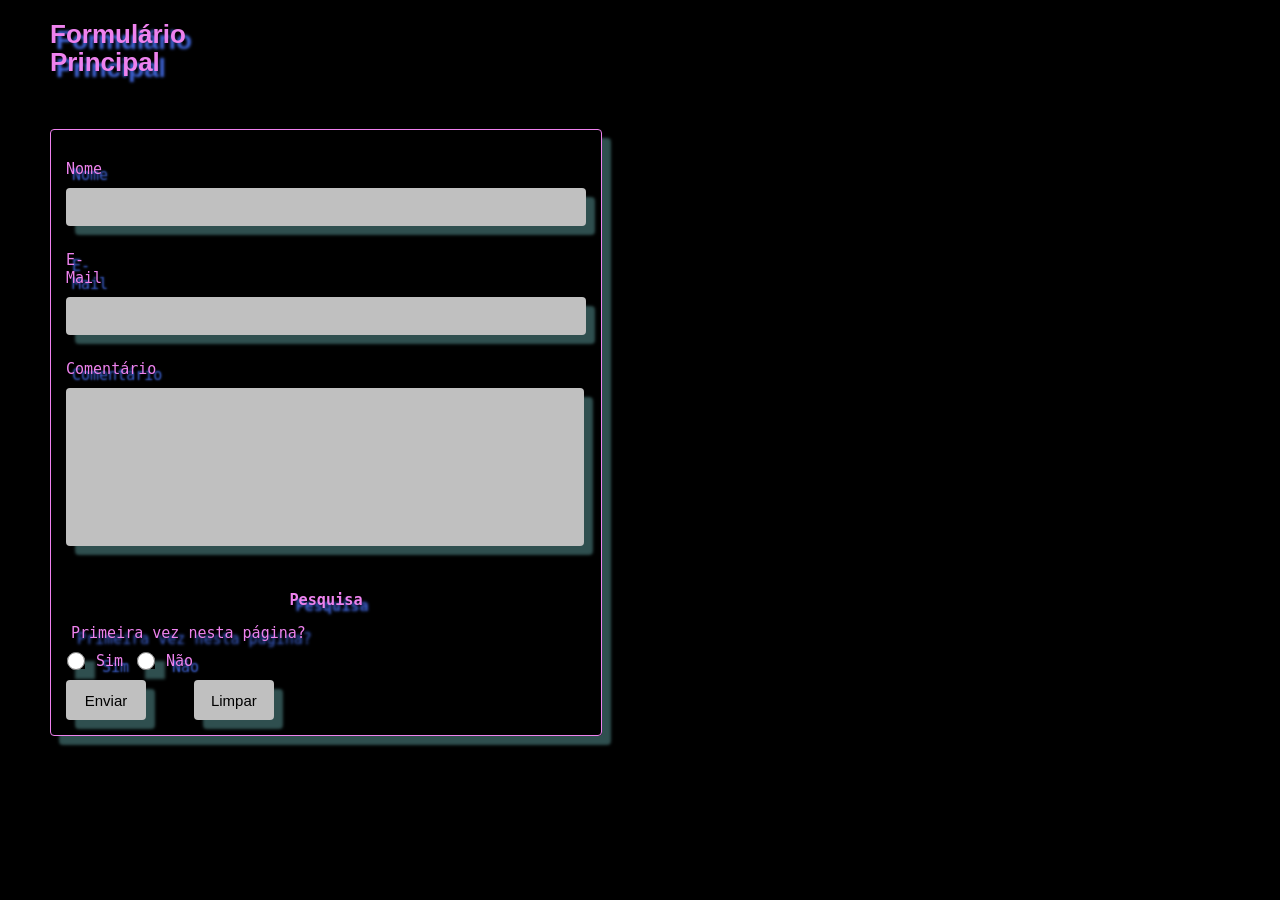
<file: Atividade10/index.html>
<!DOCTYPE html>
<html lang="ptb">

    <head>
        <meta charset="utf8">
        <title>Validação de dados</title>
    </head>
    
    <script src="assets/js/script.js" type="text/javascript"></script>
    
    <link rel="stylesheet" href="assets/css/style.css">

    <body onload="boasVindas()">
        
        <h1>Formulário Principal</h1>
        <br>
        <br>
        <div class="boasv" id="boasv">
        </div>
        
        <form name="form1" id="form1" onsubmit="validar">
        
            <fieldset>
                <div class="label">
                    <label for="nome">Nome</label>
                </div>
                <div class="input">
                    <input type="text" name="nome" id="nome">
                </div>
            </fieldset>
            
            <fieldset>
                <div class="label">
                    <label for="email">E-Mail</label>
                </div>
                <div class="input">
                    <input type="text" name="email" id="email">
                </div>
            </fieldset>
            
            <fieldset>
                <div class="label">
                    <label for="comentario">Comentário</label>
                </div>
                <div class="text">
                    <textarea id="comentario" name="comentario" wrap="soft">
                    </textarea>
                </div>
            </fieldset>
            
            <fieldset>
                <div class="radiogr">
                    <h3>Pesquisa</h3>
                    <p>Primeira vez nesta página?</p>
                    <br>
                    <input class="radio" type="radio" id="sim" name="primeiroAcesso" value="sim">
                    <label class="radio" for="sim">Sim</label>
                    
                    <input class="radio" type="radio" id="nao" name="primeiroAcesso" value="não">
                    <label class="radio" for="nao">Não</label>
                </div>
            </fieldset>
            
            <fieldset>
                <div class="btn">
                    <input class="btn" type="submit" value="Enviar">
                    <input class="btn" type="reset" value="Limpar">
                </div>
            </fieldset>
            
        </form>
    
    </body>
    
</html>
</file>
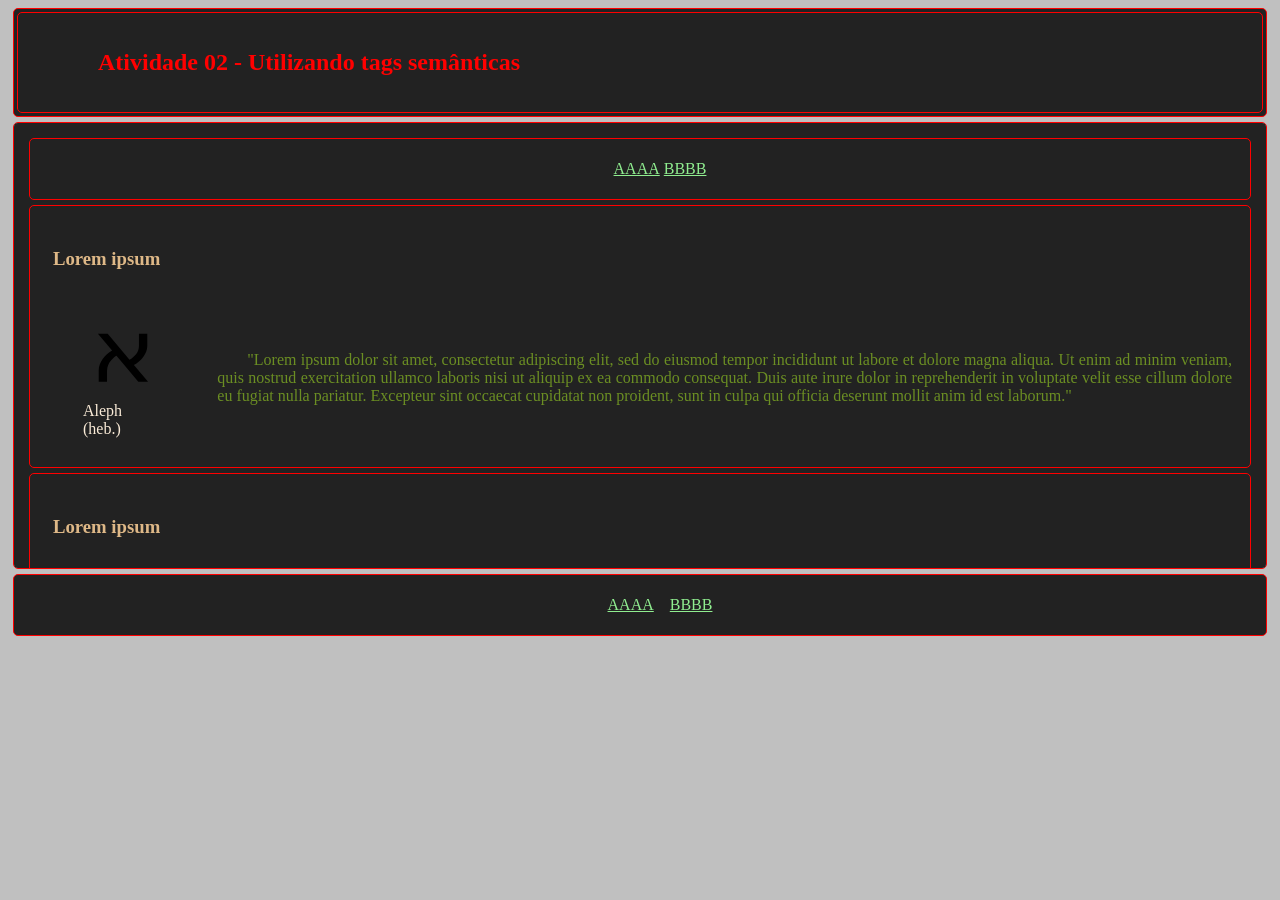
<file: Atividade2/index.html>
<!DOCTYPE html>
<html lang="en">

    <head>
        <meta charset="UTF-8">
        <meta name="author" content="Yuri">
        <meta name="keywords" content="Atividade, PWEB, diferenças, web-app, progressivo, site, nativo">
        <meta name="description" content="Atividade 02 - Usando HTML Semântico">
        <link rel="stylesheet" type="text/css" href="custom.css" />
        <title>Atividade 02 - Utilizando tags semânticas</title>
    </head>

    <body>
        <header class="dbg-borda">
            <hgroup class="dbg-borda">
                <ul>
                    
                    <li>
                        <ul>
                            
                            <li><h2>Atividade 02 - Utilizando tags semânticas</h2></li>
                        </ul>
                    </li>
                </ul>
            </hgroup>
        </header>
        <section class="dbg-borda">
           <nav class="dbg-borda">
                <ul>
                    <li><a href="#">AAAA</a></li>
                    <li><a href="#">BBBB</a></li>
                </ul>
            </nav>
            
            <article class="dbg-borda">
                <table>
                    <tr>
                       <td><h1>Lorem ipsum</h1></td>
                    </tr>
                    <tr>
                        <td>
                            <figure>
                                <img src="assets/img/aleph.svg" />
                                <figcaption>Aleph (heb.)</figcaption>
                            </figure>
                        </td>
                        <td>
                            <p>"Lorem ipsum dolor sit amet, consectetur adipiscing elit, sed do eiusmod tempor incididunt ut labore et dolore magna aliqua. Ut enim ad minim veniam, quis nostrud exercitation ullamco laboris nisi ut aliquip ex ea commodo consequat. Duis aute irure dolor in reprehenderit in voluptate velit esse cillum dolore eu fugiat nulla pariatur. Excepteur sint occaecat cupidatat non proident, sunt in culpa qui officia deserunt mollit anim id est laborum."</p>
                        </td>
                    </tr>
                </table>
            </article>
            
            <article class="dbg-borda">
                <table>
                    <tr>
                       <td><h1>Lorem ipsum</h1></td>
                    </tr>
                    <tr>
                        <td>
                            <figure>
                                <img src="assets/img/beth.svg" />
                                <figcaption>Beth (heb.)</figcaption>
                            </figure>
                        </td>
                        <td>
                            <p>"Lorem ipsum dolor sit amet, consectetur adipiscing elit, sed do eiusmod tempor incididunt ut labore et dolore magna aliqua. Ut enim ad minim veniam, quis nostrud exercitation ullamco laboris nisi ut aliquip ex ea commodo consequat. Duis aute irure dolor in reprehenderit in voluptate velit esse cillum dolore eu fugiat nulla pariatur. Excepteur sint occaecat cupidatat non proident, sunt in culpa qui officia deserunt mollit anim id est laborum."</p>
                        </td>
                    </tr>
                </table>
            </article>
            
            <article class="dbg-borda">
                <table>
                    <tr>
                       <td><h1>Lorem ipsum</h1></td>
                    </tr>
                    <tr>
                        <td>
                            <figure>
                                <img src="assets/img/gimel.svg" />
                                <figcaption>Gimel (heb.)</figcaption>
                            </figure>
                        </td>
                        <td>
                            <p>"Lorem ipsum dolor sit amet, consectetur adipiscing elit, sed do eiusmod tempor incididunt ut labore et dolore magna aliqua. Ut enim ad minim veniam, quis nostrud exercitation ullamco laboris nisi ut aliquip ex ea commodo consequat. Duis aute irure dolor in reprehenderit in voluptate velit esse cillum dolore eu fugiat nulla pariatur. Excepteur sint occaecat cupidatat non proident, sunt in culpa qui officia deserunt mollit anim id est laborum."</p>
                        </td>
                    </tr>
                </table>
            </article>
            
            <article class="dbg-borda">
                <table>
                    <tr>
                       <td><h1>Lorem ipsum</h1></td>
                    </tr>
                    <tr>
                        <td>
                            <figure>
                                <img src="assets/img/dalet.svg" />
                                <figcaption>Dalet (heb.)</figcaption>
                            </figure>
                        </td>
                        <td>
                            <p>"Lorem ipsum dolor sit amet, consectetur adipiscing elit, sed do eiusmod tempor incididunt ut labore et dolore magna aliqua. Ut enim ad minim veniam, quis nostrud exercitation ullamco laboris nisi ut aliquip ex ea commodo consequat. Duis aute irure dolor in reprehenderit in voluptate velit esse cillum dolore eu fugiat nulla pariatur. Excepteur sint occaecat cupidatat non proident, sunt in culpa qui officia deserunt mollit anim id est laborum."</p>
                        </td>
                    </tr>
                </table>
            </article>
            
            <article class="dbg-borda">
                <table>
                    <tr>
                       <td><h1>Lorem ipsum</h1></td>
                    </tr>
                    <tr>
                        <td>
                            <figure>
                                <img src="assets/img/he.svg" />
                                <figcaption>He (heb.)</figcaption>
                            </figure>
                        </td>
                        <td>
                            <p>"Lorem ipsum dolor sit amet, consectetur adipiscing elit, sed do eiusmod tempor incididunt ut labore et dolore magna aliqua. Ut enim ad minim veniam, quis nostrud exercitation ullamco laboris nisi ut aliquip ex ea commodo consequat. Duis aute irure dolor in reprehenderit in voluptate velit esse cillum dolore eu fugiat nulla pariatur. Excepteur sint occaecat cupidatat non proident, sunt in culpa qui officia deserunt mollit anim id est laborum."</p>
                        </td>
                    </tr>
                </table>
            </article>
            
            <article class="dbg-borda">
                <table>
                    <tr>
                       <td><h1>Lorem ipsum</h1></td>
                    </tr>
                    <tr>
                        <td>
                            <figure>
                                <img src="assets/img/vav.svg" />
                                <figcaption>Vav (heb.)</figcaption>
                            </figure>
                        </td>
                        <td>
                            <p>"Lorem ipsum dolor sit amet, consectetur adipiscing elit, sed do eiusmod tempor incididunt ut labore et dolore magna aliqua. Ut enim ad minim veniam, quis nostrud exercitation ullamco laboris nisi ut aliquip ex ea commodo consequat. Duis aute irure dolor in reprehenderit in voluptate velit esse cillum dolore eu fugiat nulla pariatur. Excepteur sint occaecat cupidatat non proident, sunt in culpa qui officia deserunt mollit anim id est laborum."</p>
                        </td>
                    </tr>
                </table>
            </article>
            
            <article class="dbg-borda">
                <table>
                    <tr>
                       <td><h1>Lorem ipsum</h1></td>
                    </tr>
                    <tr>
                        <td>
                            <figure>
                                <img src="assets/img/zayin.svg" />
                                <figcaption>Zayin (heb.)</figcaption>
                            </figure>
                        </td>
                        <td>
                            <p>"Lorem ipsum dolor sit amet, consectetur adipiscing elit, sed do eiusmod tempor incididunt ut labore et dolore magna aliqua. Ut enim ad minim veniam, quis nostrud exercitation ullamco laboris nisi ut aliquip ex ea commodo consequat. Duis aute irure dolor in reprehenderit in voluptate velit esse cillum dolore eu fugiat nulla pariatur. Excepteur sint occaecat cupidatat non proident, sunt in culpa qui officia deserunt mollit anim id est laborum."</p>
                        </td>
                    </tr>
                </table>
            </article>
            
            <article class="dbg-borda">
                <table>
                    <tr>
                       <td><h1>Lorem ipsum</h1></td>
                    </tr>
                    <tr>
                        <td>
                            <figure>
                                <img src="assets/img/het.svg" />
                                <figcaption>Het (heb.)</figcaption>
                            </figure>
                        </td>
                        <td>
                            <p>"Lorem ipsum dolor sit amet, consectetur adipiscing elit, sed do eiusmod tempor incididunt ut labore et dolore magna aliqua. Ut enim ad minim veniam, quis nostrud exercitation ullamco laboris nisi ut aliquip ex ea commodo consequat. Duis aute irure dolor in reprehenderit in voluptate velit esse cillum dolore eu fugiat nulla pariatur. Excepteur sint occaecat cupidatat non proident, sunt in culpa qui officia deserunt mollit anim id est laborum."</p>
                        </td>
                    </tr>
                </table>
            </article>
            
            <article class="dbg-borda">
                <table>
                    <tr>
                       <td><h1>Lorem ipsum</h1></td>
                    </tr>
                    <tr>
                        <td>
                            <figure>
                                <img src="assets/img/tet.svg" />
                                <figcaption>Tet (heb.)</figcaption>
                            </figure>
                        </td>
                        <td>
                            <p>"Lorem ipsum dolor sit amet, consectetur adipiscing elit, sed do eiusmod tempor incididunt ut labore et dolore magna aliqua. Ut enim ad minim veniam, quis nostrud exercitation ullamco laboris nisi ut aliquip ex ea commodo consequat. Duis aute irure dolor in reprehenderit in voluptate velit esse cillum dolore eu fugiat nulla pariatur. Excepteur sint occaecat cupidatat non proident, sunt in culpa qui officia deserunt mollit anim id est laborum."</p>
                        </td>
                    </tr>
                </table>
            </article>
            
            <article class="dbg-borda">
                <table>
                    <tr>
                       <td><h1>Lorem ipsum</h1></td>
                    </tr>
                    <tr>
                        <td>
                            <figure>
                                <img src="assets/img/yod.svg" />
                                <figcaption>Yod (heb.)</figcaption>
                            </figure>
                        </td>
                        <td>
                            <p>"Lorem ipsum dolor sit amet, consectetur adipiscing elit, sed do eiusmod tempor incididunt ut labore et dolore magna aliqua. Ut enim ad minim veniam, quis nostrud exercitation ullamco laboris nisi ut aliquip ex ea commodo consequat. Duis aute irure dolor in reprehenderit in voluptate velit esse cillum dolore eu fugiat nulla pariatur. Excepteur sint occaecat cupidatat non proident, sunt in culpa qui officia deserunt mollit anim id est laborum."</p>
                        </td>
                    </tr>
                </table>
            </article>
            
            <article class="dbg-borda">
                <table>
                    <tr>
                       <td><h1>Lorem ipsum</h1></td>
                    </tr>
                    <tr>
                        <td>
                            <figure>
                                <img src="assets/img/kaf.svg" />
                                <figcaption>Kaf (heb.)</figcaption>
                            </figure>
                        </td>
                        <td>
                            <p>"Lorem ipsum dolor sit amet, consectetur adipiscing elit, sed do eiusmod tempor incididunt ut labore et dolore magna aliqua. Ut enim ad minim veniam, quis nostrud exercitation ullamco laboris nisi ut aliquip ex ea commodo consequat. Duis aute irure dolor in reprehenderit in voluptate velit esse cillum dolore eu fugiat nulla pariatur. Excepteur sint occaecat cupidatat non proident, sunt in culpa qui officia deserunt mollit anim id est laborum."</p>
                        </td>
                    </tr>
                </table>
            </article>
            
            <article class="dbg-borda">
                <table>
                    <tr>
                       <td><h1>Lorem ipsum</h1></td>
                    </tr>
                    <tr>
                        <td>
                            <figure>
                                <img src="assets/img/lamed.svg" />
                                <figcaption>Lamed (heb.)</figcaption>
                            </figure>
                        </td>
                        <td>
                            <p>"Lorem ipsum dolor sit amet, consectetur adipiscing elit, sed do eiusmod tempor incididunt ut labore et dolore magna aliqua. Ut enim ad minim veniam, quis nostrud exercitation ullamco laboris nisi ut aliquip ex ea commodo consequat. Duis aute irure dolor in reprehenderit in voluptate velit esse cillum dolore eu fugiat nulla pariatur. Excepteur sint occaecat cupidatat non proident, sunt in culpa qui officia deserunt mollit anim id est laborum."</p>
                        </td>
                    </tr>
                </table>
            </article>
            
            <article class="dbg-borda">
                <table>
                    <tr>
                       <td><h1>Lorem ipsum</h1></td>
                    </tr>
                    <tr>
                        <td>
                            <figure>
                                <img src="assets/img/mem.svg" />
                                <figcaption>Mem (heb.)</figcaption>
                            </figure>
                        </td>
                        <td>
                            <p>"Lorem ipsum dolor sit amet, consectetur adipiscing elit, sed do eiusmod tempor incididunt ut labore et dolore magna aliqua. Ut enim ad minim veniam, quis nostrud exercitation ullamco laboris nisi ut aliquip ex ea commodo consequat. Duis aute irure dolor in reprehenderit in voluptate velit esse cillum dolore eu fugiat nulla pariatur. Excepteur sint occaecat cupidatat non proident, sunt in culpa qui officia deserunt mollit anim id est laborum."</p>
                        </td>
                    </tr>
                </table>
            </article>
            
            <article class="dbg-borda">
                <table>
                    <tr>
                       <td><h1>Lorem ipsum</h1></td>
                    </tr>
                    <tr>
                        <td>
                            <figure>
                                <img src="assets/img/nun.svg" />
                                <figcaption>Nun (heb.)</figcaption>
                            </figure>
                        </td>
                        <td>
                            <p>"Lorem ipsum dolor sit amet, consectetur adipiscing elit, sed do eiusmod tempor incididunt ut labore et dolore magna aliqua. Ut enim ad minim veniam, quis nostrud exercitation ullamco laboris nisi ut aliquip ex ea commodo consequat. Duis aute irure dolor in reprehenderit in voluptate velit esse cillum dolore eu fugiat nulla pariatur. Excepteur sint occaecat cupidatat non proident, sunt in culpa qui officia deserunt mollit anim id est laborum."</p>
                        </td>
                    </tr>
                </table>
            </article>
            
            <article class="dbg-borda">
                <table>
                    <tr>
                       <td><h1>Lorem ipsum</h1></td>
                    </tr>
                    <tr>
                        <td>
                            <figure>
                                <img src="assets/img/samekh.svg" />
                                <figcaption>Samekh (heb.)</figcaption>
                            </figure>
                        </td>
                        <td>
                            <p>"Lorem ipsum dolor sit amet, consectetur adipiscing elit, sed do eiusmod tempor incididunt ut labore et dolore magna aliqua. Ut enim ad minim veniam, quis nostrud exercitation ullamco laboris nisi ut aliquip ex ea commodo consequat. Duis aute irure dolor in reprehenderit in voluptate velit esse cillum dolore eu fugiat nulla pariatur. Excepteur sint occaecat cupidatat non proident, sunt in culpa qui officia deserunt mollit anim id est laborum."</p>
                        </td>
                    </tr>
                </table>
            </article>
            
            <article class="dbg-borda">
                <table>
                    <tr>
                       <td><h1>Lorem ipsum</h1></td>
                    </tr>
                    <tr>
                        <td>
                            <figure>
                                <img src="assets/img/ayin.svg" />
                                <figcaption>Ayin (heb.)</figcaption>
                            </figure>
                        </td>
                        <td>
                            <p>"Lorem ipsum dolor sit amet, consectetur adipiscing elit, sed do eiusmod tempor incididunt ut labore et dolore magna aliqua. Ut enim ad minim veniam, quis nostrud exercitation ullamco laboris nisi ut aliquip ex ea commodo consequat. Duis aute irure dolor in reprehenderit in voluptate velit esse cillum dolore eu fugiat nulla pariatur. Excepteur sint occaecat cupidatat non proident, sunt in culpa qui officia deserunt mollit anim id est laborum."</p>
                        </td>
                    </tr>
                </table>
            </article>
            
            <article class="dbg-borda">
                <table>
                    <tr>
                       <td><h1>Lorem ipsum</h1></td>
                    </tr>
                    <tr>
                        <td>
                            <figure>
                                <img src="assets/img/pe.svg" />
                                <figcaption>Pe (heb.)</figcaption>
                            </figure>
                        </td>
                        <td>
                            <p>"Lorem ipsum dolor sit amet, consectetur adipiscing elit, sed do eiusmod tempor incididunt ut labore et dolore magna aliqua. Ut enim ad minim veniam, quis nostrud exercitation ullamco laboris nisi ut aliquip ex ea commodo consequat. Duis aute irure dolor in reprehenderit in voluptate velit esse cillum dolore eu fugiat nulla pariatur. Excepteur sint occaecat cupidatat non proident, sunt in culpa qui officia deserunt mollit anim id est laborum."</p>
                        </td>
                    </tr>
                </table>
            </article>
            
            <article class="dbg-borda">
                <table>
                    <tr>
                       <td><h1>Lorem ipsum</h1></td>
                    </tr>
                    <tr>
                        <td>
                            <figure>
                                <img src="assets/img/tsadi.svg" />
                                <figcaption>Tsadi (heb.)</figcaption>
                            </figure>
                        </td>
                        <td>
                            <p>"Lorem ipsum dolor sit amet, consectetur adipiscing elit, sed do eiusmod tempor incididunt ut labore et dolore magna aliqua. Ut enim ad minim veniam, quis nostrud exercitation ullamco laboris nisi ut aliquip ex ea commodo consequat. Duis aute irure dolor in reprehenderit in voluptate velit esse cillum dolore eu fugiat nulla pariatur. Excepteur sint occaecat cupidatat non proident, sunt in culpa qui officia deserunt mollit anim id est laborum."</p>
                        </td>
                    </tr>
                </table>
            </article>
            
            <article class="dbg-borda">
                <table>
                    <tr>
                       <td><h1>Lorem ipsum</h1></td>
                    </tr>
                    <tr>
                        <td>
                            <figure>
                                <img src="assets/img/qof.svg" />
                                <figcaption>Qof (heb.)</figcaption>
                            </figure>
                        </td>
                        <td>
                            <p>"Lorem ipsum dolor sit amet, consectetur adipiscing elit, sed do eiusmod tempor incididunt ut labore et dolore magna aliqua. Ut enim ad minim veniam, quis nostrud exercitation ullamco laboris nisi ut aliquip ex ea commodo consequat. Duis aute irure dolor in reprehenderit in voluptate velit esse cillum dolore eu fugiat nulla pariatur. Excepteur sint occaecat cupidatat non proident, sunt in culpa qui officia deserunt mollit anim id est laborum."</p>
                        </td>
                    </tr>
                </table>
            </article>
            
            <article class="dbg-borda">
                <table>
                    <tr>
                       <td><h1>Lorem ipsum</h1></td>
                    </tr>
                    <tr>
                        <td>
                            <figure>
                                <img src="assets/img/resh.svg" />
                                <figcaption>Resh (heb.)</figcaption>
                            </figure>
                        </td>
                        <td>
                            <p>"Lorem ipsum dolor sit amet, consectetur adipiscing elit, sed do eiusmod tempor incididunt ut labore et dolore magna aliqua. Ut enim ad minim veniam, quis nostrud exercitation ullamco laboris nisi ut aliquip ex ea commodo consequat. Duis aute irure dolor in reprehenderit in voluptate velit esse cillum dolore eu fugiat nulla pariatur. Excepteur sint occaecat cupidatat non proident, sunt in culpa qui officia deserunt mollit anim id est laborum."</p>
                        </td>
                    </tr>
                </table>
            </article>
            
            <article class="dbg-borda">
                <table>
                    <tr>
                       <td><h1>Lorem ipsum</h1></td>
                    </tr>
                    <tr>
                        <td>
                            <figure>
                                <img src="assets/img/shin.svg" />
                                <figcaption>Shin (heb.)</figcaption>
                            </figure>
                        </td>
                        <td>
                            <p>"Lorem ipsum dolor sit amet, consectetur adipiscing elit, sed do eiusmod tempor incididunt ut labore et dolore magna aliqua. Ut enim ad minim veniam, quis nostrud exercitation ullamco laboris nisi ut aliquip ex ea commodo consequat. Duis aute irure dolor in reprehenderit in voluptate velit esse cillum dolore eu fugiat nulla pariatur. Excepteur sint occaecat cupidatat non proident, sunt in culpa qui officia deserunt mollit anim id est laborum."</p>
                        </td>
                    </tr>
                </table>
            </article>
            
            <article class="dbg-borda">
                <table>
                    <tr>
                       <td><h1>Lorem ipsum</h1></td>
                    </tr>
                    <tr>
                        <td>
                            <figure>
                                <img src="assets/img/tav.svg" />
                                <figcaption>Tav (heb.)</figcaption>
                            </figure>
                        </td>
                        <td>
                            <p>"Lorem ipsum dolor sit amet, consectetur adipiscing elit, sed do eiusmod tempor incididunt ut labore et dolore magna aliqua. Ut enim ad minim veniam, quis nostrud exercitation ullamco laboris nisi ut aliquip ex ea commodo consequat. Duis aute irure dolor in reprehenderit in voluptate velit esse cillum dolore eu fugiat nulla pariatur. Excepteur sint occaecat cupidatat non proident, sunt in culpa qui officia deserunt mollit anim id est laborum."</p>
                        </td>
                    </tr>
                </table>
            </article>
            
        </section>
        <footer class="dbg-borda">
            <ul>
                <li><a href="#">AAAA</a></li>
                <li><a href="#">BBBB</a></li>
            </ul>

        </footer>
    </body>
</html>
</file>
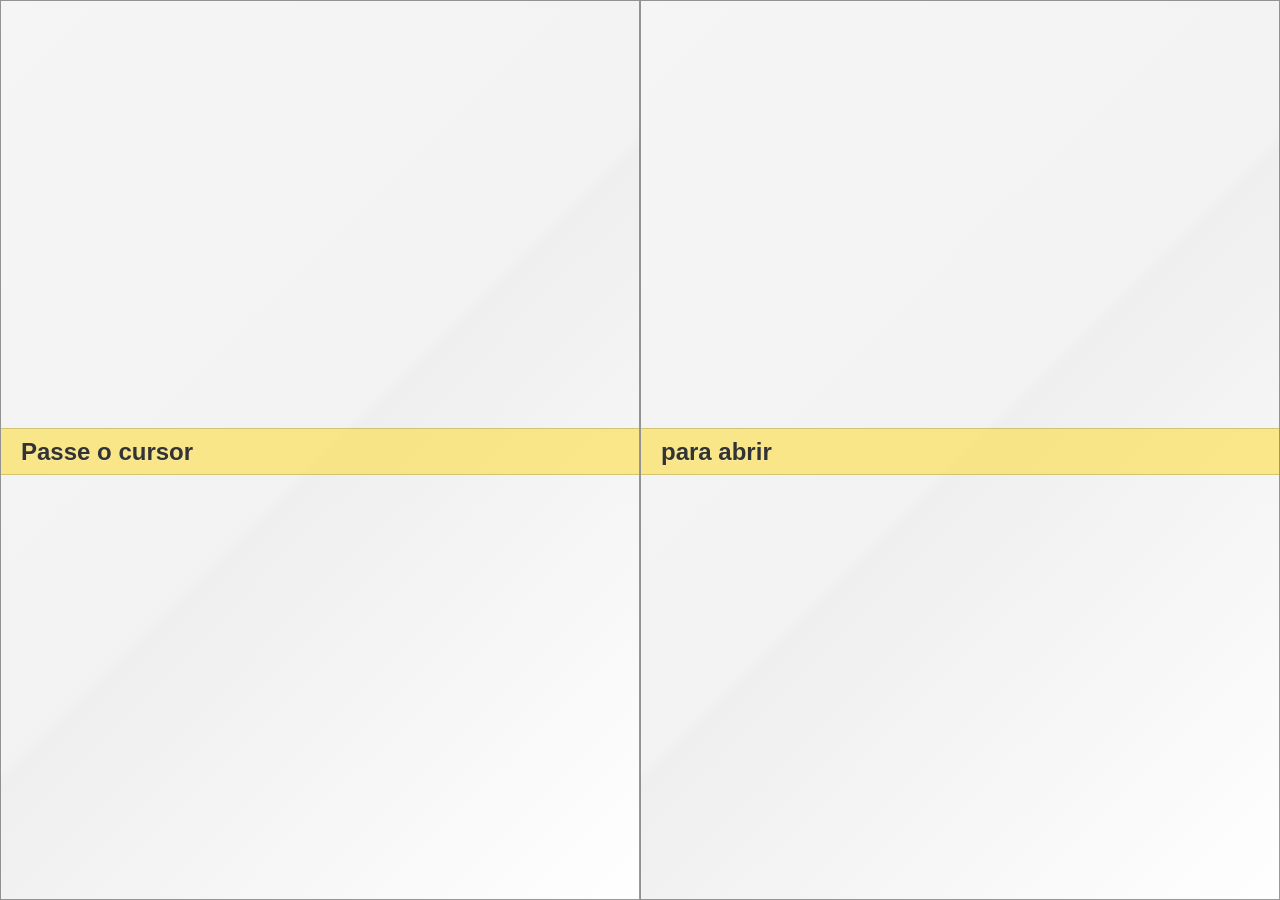
<file: Atividade8/index.html>
<!DOCTYPE html>
<html lang="en">
<head>
    <meta charset="UTF-8">
    <link rel="stylesheet" href="assets/custom/css/style.css">
    <title>Atividade 8</title>
</head>
<body>


    <div id="banner">
            <div class="doorHoverLeft"><span class="doorText">Passe o cursor </span></div>
            <div class="doorHoverRight"><span class="doorText">para abrir</span></div>
    </div>


</body>
</html>
</file>
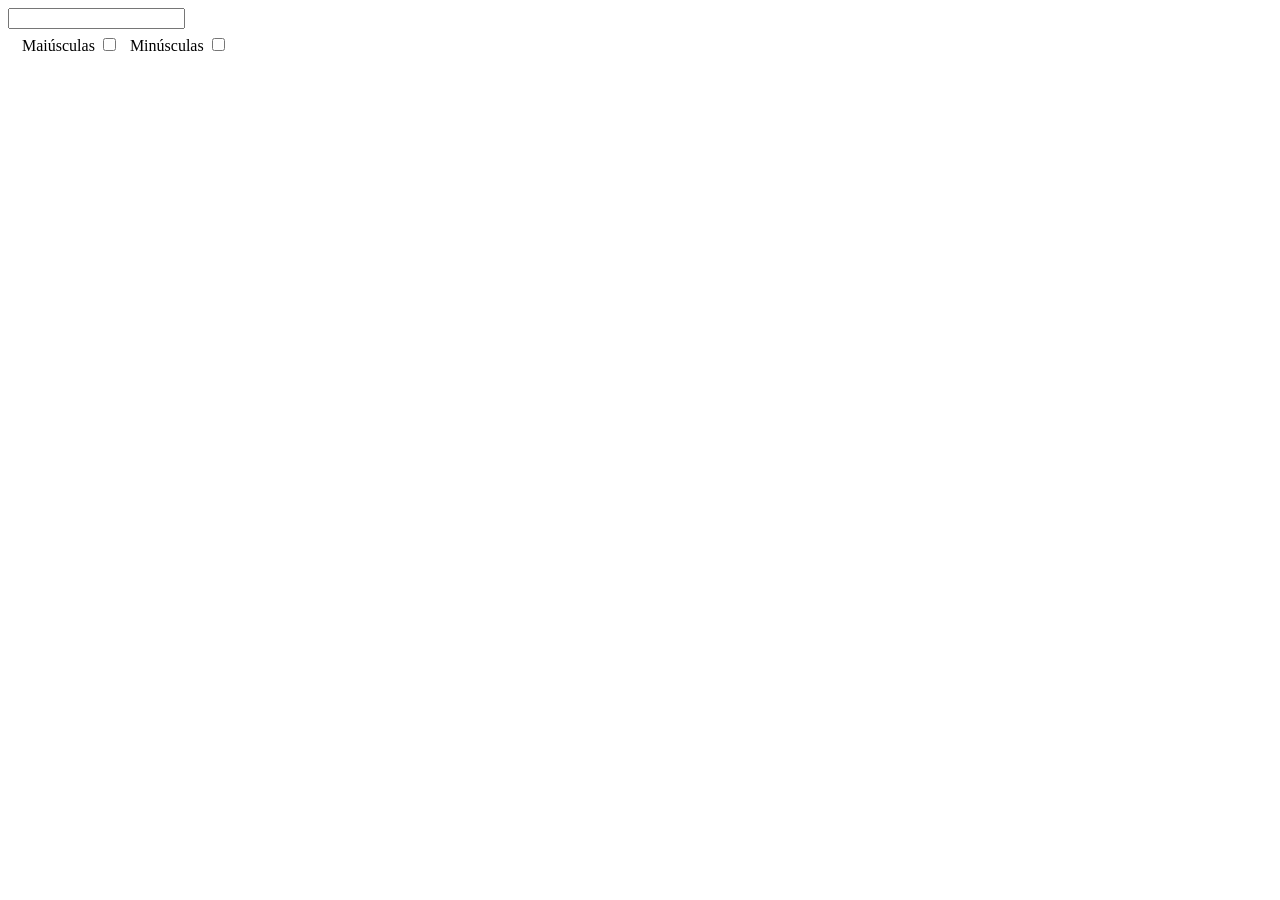
<file: Atividade9/index.html>
<!DOCTYPE html>
<html lang="en">

<head>
    <meta charset="UTF-8">
    <title>Atividade 9</title>
    <script type="text/javascript" src="assets/custom/js/script.js"></script>
</head>

<body>
    <div class="container">

        <div class="content">
            <form name="form1">
                <input type="text" id="fonte" />
                <br>
                <fieldset name="checkgroup" style="border: 0; max-width: 49%; align-content: center; vertical-align: middle;">
                    <label for="chk">Maiúsculas</label>
                    <input type="checkbox" id="case" name="chk" style="margin-right: 10px;" onclick="mudaCase(this);" value="upperCase" />
                    <label for="chk">Minúsculas</label>
                    <input type="checkbox" id="case" name="chk" onclick="mudaCase(this);" value="lowerCase" />
                </fieldset>
            </form>
        </div>
        <div class="content">
            <div id="resultado" class="text-box">
                
            </div>
        </div>

    </div>

</body>

</html>
</file>
<file: Atividade10/assets/css/style.css>
html, body, form, 
fieldset, p, div, 
input, textarea {
    margin: 0;
    padding: 0;
    width: 0;
    height: 0;
    border: 0;
    text-decoration: none;
}

body {
    background-color: black;
    font-family: monospace;
    color: violet;
    vertical-align: middle;
    align-content: center;
    align-items: center;
    margin: auto;
    overflow: hidden;
}

div.boasv {
    margin: auto;
    margin-top: 10px;
    margin-bottom: 10px;
    display: inline-block;
    vertical-align: middle;
    align-content: center;
    align-items: center;
    align-self: center;
    left: 50px;
    text-align: justify;
    font-family: Verdana;
    font-size: 16px;
}

form {
    display: block;
    margin: auto;
    width: auto;
    height: auto;
    margin-top: 20px;
    padding: 15px;
    align-self: center;
    left: 50px;
    border: 1px solid violet;
    border-style: ridge;
    border-radius: 4px;
    position: absolute;
    box-shadow: 9px 9px 3px darkslategray;
}

fieldset {
    margin: auto;
    width: 520px;
    height: auto;
    display: block;
}

div.label {
    width: 50px;
    height: auto;
    font-size: 15px;
    text-shadow: 6px 6px 2px royalblue;
    margin-top: 15px;
}

div.input {
    width: 500px;
    height: auto;
    vertical-align: middle;
    align-content: center;
    align-items: center;
}

label {
    margin: auto;
    height: auto;
    width: auto;
}

input {
    margin: auto;
    width: 500px;
    font-size: 15px;
    height: 18px;
    margin-top: 10px;
    margin-bottom: 10px;
    padding: 10px;
    border-radius: 4px;
    background-color: silver;
    box-shadow: 9px 9px 3px darkslategray;
}

input.btn {
    margin: auto;
    margin-top: 10px;
    margin-right: 40px;
    width: 80px;
    height: 40px;
    text-align: center;
    vertical-align: middle;
    align-content: center;
    align-items: center;
}

div.radiogr {
    margin: auto;
    margin-top: 15px;
    margin-bottom: 20px;
    padding: 10px;
    display: inline;
    text-align: center;
    vertical-align: middle;
    align-self: center;
    align-content: center;
    align-items: center;
}

div.btn {
    margin: auto;
    margin-top: 20px;
    margin-bottom: 20px;
    display: inline;
    text-align: center;
    vertical-align: middle;
    align-self: center;
    align-content: center;
    align-items: center;
}

label.radio {
    width: 20px;
    margin: auto;
    margin-top: 10px;
    margin-right: 20px;
    font-size: 15px;
    float:left;
    text-shadow: 6px 6px 2px royalblue;
}

input.radio {
    width: 20px;
    margin: auto;
    margin-top: 10px;
    margin-right: 10px;
    float:left;
}

div.text {
    font-size: 15px;
    width: 100%;
    height: 100%;
    margin: auto;
    margin-top: 10px;
    margin-bottom: 10px;
}

textarea {
    appearance: none;
    resize: none;
    width: 510px;
    height: 150px;
    padding: 4px;
    font-size: 15px;
    text-align: justify;
    background-color: silver;
    border-radius: 4px;
    box-shadow: 9px 9px 3px darkslategray;
    overflow-y: auto;
    overflow-x: hidden;
}

h1 {
    display: inline-block;
    padding-left: 50px;
    line-height: 28px;
    font-family: arial;
    font-size: 26px;
    width: auto;
    height: 100%;
    margin: auto;
    margin-top: 20px;
    margin-bottom: 15px;
    text-shadow: 6px 6px 3px royalblue;
}

h3 {
    text-shadow: 6px 6px 3px royalblue;
}

p {
    margin: auto;
    display: inline;
    padding: 5px;
    margin-top: 5px;
    line-height: 18px;
    font-size: 15px;
    text-shadow: 6px 6px 3px royalblue;
}
</file>
<file: Atividade2/custom.css>
.dbg-borda {
    border: 1px solid red;
    border-radius: 5px;
}

body {
    background: silver;
    color: antiquewhite;
}

body * {
    background: #222222;
}

header {
    text-align: center;
    color: royalblue;
    margin: 5px;
    padding: 3px;
    position: fixed top;
}

header hgroup {
    vertical-align: middle;
    align-content: center;
    text-align: justify;
}

header hgroup ul li {
    list-style: none;
    display: inline-block;
}

header hgroup ul li img {
    width: 60px;
    height: 60px;
    border-radius: 50%;
    
}

header hgroup ul li ul li {
    list-style: none;
    display: block;
}

header hgroup ul li ul li h2 {
    color: red;
}

nav {
    text-align: center;
    margin: 5px;
    padding: 5px;
}

nav ul li {
    list-style: none;
    display: inline;
}

section {
    margin: 5px;
    padding: 10px;
    overflow: auto;
    max-height: 425px;
}

article {
    margin: 5px;
    padding: 10px;
    overflow: auto;
    vertical-align: middle;
    align-content: center;
    text-align: justify;
}

.head {
    
}

.conteudo {
    margin: 1px;
}

.imagem {
    float: left;
    height: 100px;
    width: 20%;
    margin: 3px;
}

.texto {
    width: 75%;
    float: left;
    margin: 3px;
}

figure img {
    height: 80px;
    width: 80px;
}

article:hover {
    background: silver;
}

article:hover h1 {
    color: red;
}

article:hover p {
    color: darkblue;
}

article:hover * {
    background: silver;
}

section h1 {
    padding: 10px;
    color: burlywood;
}

p {
    text-align: justify;
    color: olivedrab;
    text-indent: 30px;
    padding: 5px 5px 5px 10px;
}

footer {
    color: red;
    text-align: center;
    margin: 5px;
    padding: 5px;
}

footer p {
    text-align: center;
}

footer ul li {
    color: yellow;
    display: inline;
    list-style: disc;
    margin: 5px;
    padding: 1px;
}

a:link {
    color: lightgreen;
}

a:active {
    color: darkorange;
}

a:hover {
    color: coral;
}
</file>
<file: Atividade8/assets/custom/css/style.css>
.movel {
    background: url(img/library-img.jpg) no-repeat center 0;
    background-size: cover;
    height: 500px;
    border: solid 3px #006baf;
    text-align: center;
    position: relative;
    overflow: hidden
}

.doorText {
    background-color: rgba(253, 217, 33, 0.50);
    color: #333;
    font-family: Verdana, sans-serif;
    font-size: 24px;
    font-weight: bold;
    line-height: 45px;
    height: 45px;
    border: solid 1px rgba(0, 0, 0, 0.15);
    border-width: 1px 0;
    position: absolute;
    top: 50%;
    padding: 0 0 0 20px;
    left: 1px;
    right: 1px;
    margin-top: -22.5px;
    text-shadow: 0 1px 1px rgba(255, 255, 255, 0.25);
}

.doorHoverLeft {
    position: absolute;
    left: 0%;
    top: 0;
    bottom: 0;
    width: 50%;
    transition: 3s ease-in-out;
    box-shadow: inset 0 0 0 1px rgba(0, 0, 0, 0.40);
    background: rgba(226, 226, 226, 0.35);
    background: -moz-linear-gradient(-45deg, rgba(226, 226, 226, 0.35) 0%, rgba(219, 219, 219, 0.35) 50%, rgba(209, 209, 209, 0.35) 51%, rgba(254, 254, 254, 0.35) 100%);
    background: -webkit-gradient(left top, right bottom, color-stop(0%, rgba(226, 226, 226, 0.35)), color-stop(50%, rgba(219, 219, 219, 0.35)), color-stop(51%, rgba(209, 209, 209, 0.35)), color-stop(100%, rgba(254, 254, 254, 0.35)));
    background: -webkit-linear-gradient(-45deg, rgba(226, 226, 226, 0.35) 0%, rgba(219, 219, 219, 0.35) 50%, rgba(209, 209, 209, 0.35) 51%, rgba(254, 254, 254, 0.35) 100%);
    background: -o-linear-gradient(-45deg, rgba(226, 226, 226, 0.35) 0%, rgba(219, 219, 219, 0.35) 50%, rgba(209, 209, 209, 0.35) 51%, rgba(254, 254, 254, 0.35) 100%);
    background: -ms-linear-gradient(-45deg, rgba(226, 226, 226, 0.35) 0%, rgba(219, 219, 219, 0.35) 50%, rgba(209, 209, 209, 0.35) 51%, rgba(254, 254, 254, 0.35) 100%);
    background: linear-gradient(135deg, rgba(226, 226, 226, 0.35) 0%, rgba(219, 219, 219, 0.35) 50%, rgba(209, 209, 209, 0.35) 51%, rgba(254, 254, 254, 0.35) 100%);
    filter: progid:DXImageTransform.Microsoft.gradient(startColorstr='#e2e2e2', endColorstr='#fefefe', GradientType=1);
}

.doorHoverRight {
    position: absolute;
    right: 0%;
    top: 0;
    bottom: 0;
    width: 50%;
    transition: 3s ease-in-out;
    box-shadow: inset 0 0 0 1px rgba(0, 0, 0, 0.40);
    background: rgba(226, 226, 226, 0.35);
    background: -moz-linear-gradient(-45deg, rgba(226, 226, 226, 0.35) 0%, rgba(219, 219, 219, 0.35) 50%, rgba(209, 209, 209, 0.35) 51%, rgba(254, 254, 254, 0.35) 100%);
    background: -webkit-gradient(left top, right bottom, color-stop(0%, rgba(226, 226, 226, 0.35)), color-stop(50%, rgba(219, 219, 219, 0.35)), color-stop(51%, rgba(209, 209, 209, 0.35)), color-stop(100%, rgba(254, 254, 254, 0.35)));
    background: -webkit-linear-gradient(-45deg, rgba(226, 226, 226, 0.35) 0%, rgba(219, 219, 219, 0.35) 50%, rgba(209, 209, 209, 0.35) 51%, rgba(254, 254, 254, 0.35) 100%);
    background: -o-linear-gradient(-45deg, rgba(226, 226, 226, 0.35) 0%, rgba(219, 219, 219, 0.35) 50%, rgba(209, 209, 209, 0.35) 51%, rgba(254, 254, 254, 0.35) 100%);
    background: -ms-linear-gradient(-45deg, rgba(226, 226, 226, 0.35) 0%, rgba(219, 219, 219, 0.35) 50%, rgba(209, 209, 209, 0.35) 51%, rgba(254, 254, 254, 0.35) 100%);
    background: linear-gradient(135deg, rgba(226, 226, 226, 0.35) 0%, rgba(219, 219, 219, 0.35) 50%, rgba(209, 209, 209, 0.35) 51%, rgba(254, 254, 254, 0.35) 100%);
    filter: progid:DXImageTransform.Microsoft.gradient(startColorstr='#e2e2e2', endColorstr='#fefefe', GradientType=1);
}

#janela:hover .doorHoverLeft {
    left: -50%;
}

#janela:hover .doorHoverRight {
    right: -50%;
}
</file>
